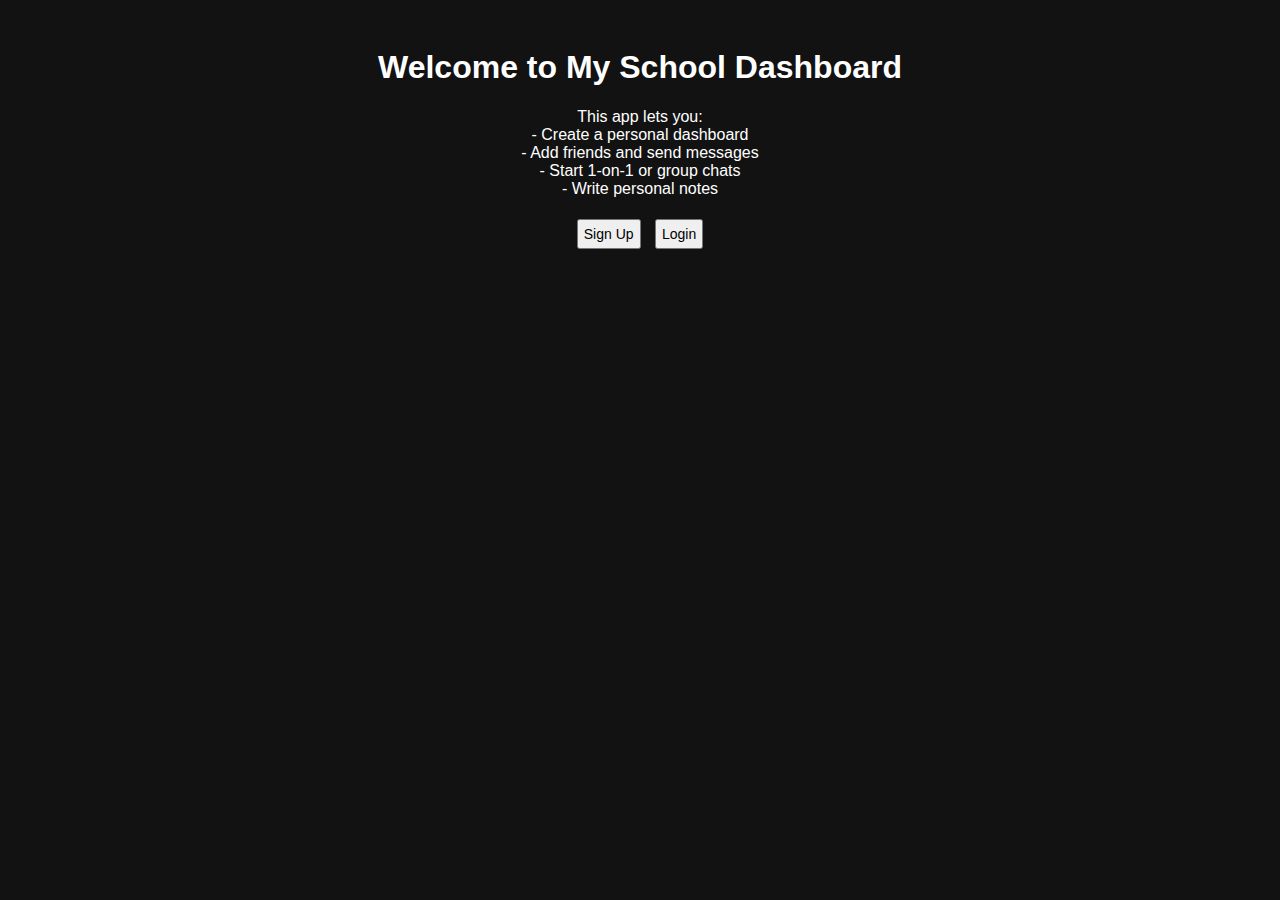
<file: index.html>
<!DOCTYPE html>
<html lang="en">
<head>
<meta charset="UTF-8">
<title>Our Dashboard App</title>
<link rel="stylesheet" href="style.css">
</head>
<body>
<div id="landing-page">
    <h1>Welcome to My School Dashboard</h1>
    <p>This app lets you: <br>
       - Create a personal dashboard<br>
       - Add friends and send messages<br>
       - Start 1-on-1 or group chats<br>
       - Write personal notes</p>
    <button onclick="location.href='signup.html'">Sign Up</button>
    <button onclick="location.href='login.html'">Login</button>
</div>
</body>
</html>
</file>
<file: style.css>
body {
    font-family: Arial;
    background-color: #121212;
    color: white;
    text-align: center;
    padding: 20px;
}
input, button, textarea {
    margin: 5px;
    padding: 5px;
    font-size: 14px;
}
.friend, .chat-message, .note-item {
    border: 1px solid #555;
    margin: 5px;
    padding: 5px;
    border-radius: 5px;
    text-align: left;
}
ul {
    list-style-type: none;
    padding: 0;
}
#chat-messages {
    max-height: 200px;
    overflow-y: auto;
    border: 1px solid #555;
    margin: 5px;
    padding: 5px;
}
</file>
